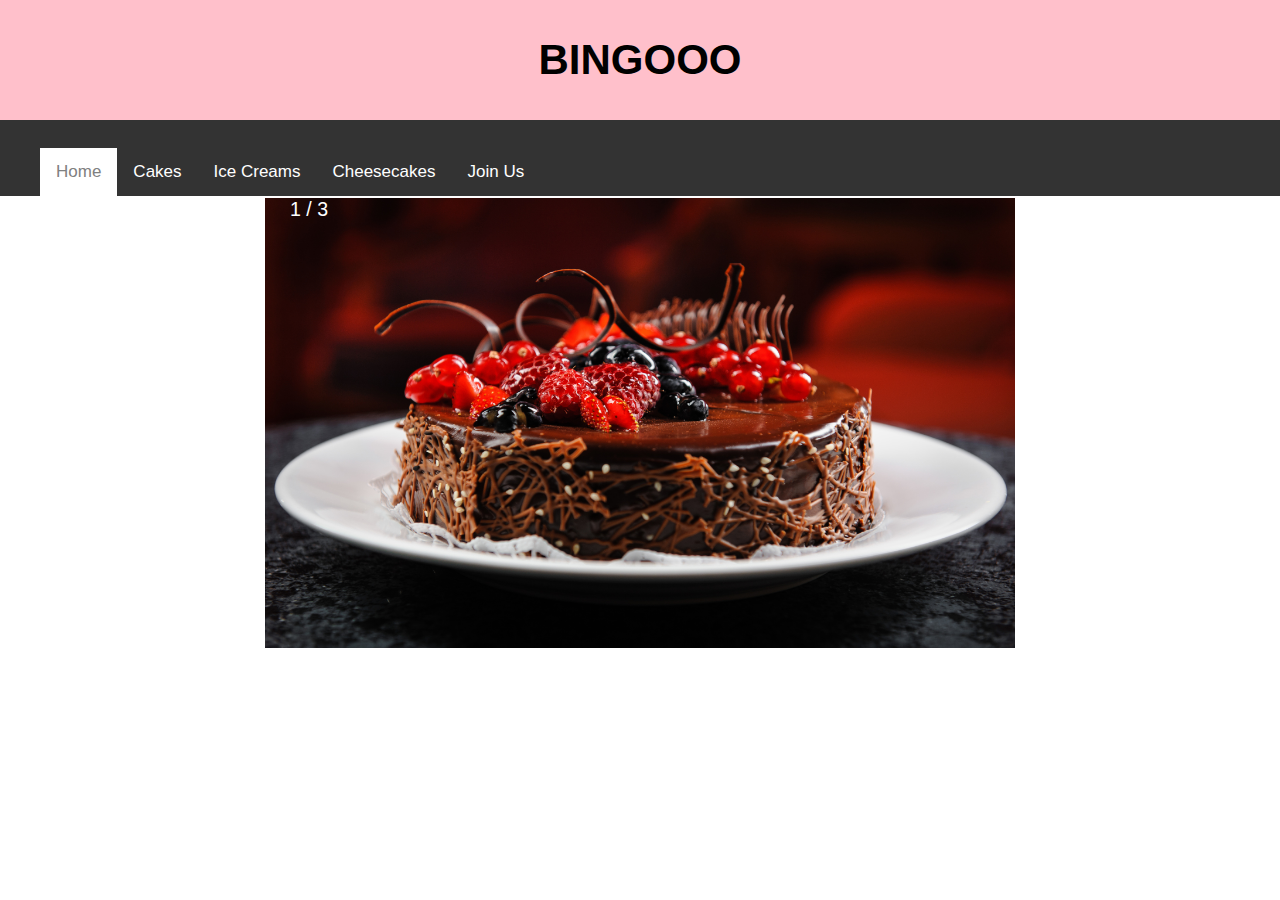
<file: html/index.html>
<!DOCTYPE html>
<html>
<head>
	<title>Bingoooo</title>
	<link rel="stylesheet" href="../css/navigation.css">
	<style>
		
		.slideshow  img {
			height: 300px;
			width: 500px;
			object-fit: fill;
			display: block;
  			margin-left: auto;
  			margin-right: auto;
  			object-fit: cover;
		}
		.slideshow {
			/*margin-top: -25px;*/
			height: 300px;
			border-style: solid;
		}
		.slideshow-container {
 			 max-width: 1000px;
  			position: relative;
  			margin: auto;
  			text-align: center;
  			margin-top: -30px;
		}
		.mySlides {display: none;}
		.mySlides img {vertical-align: middle;}
		.numbertext {
			position: absolute;
			margin-left:150px;
			font-size: 70%;
		}
	</style>
</head>


<body>
	<div class="header">
  		<h2>BINGOOO </h2>
	</div>

<div id="navbar">
	<ul>
 	 <li><a class="active" href="index.html" style="background-color: white; color: grey">Home</a></li>
 	 <li><a href="cakes.html">Cakes</a></li>
  	 <li><a href="icecream.html">Ice Creams</a></li>
  	 <li><a href="cheesecakes.html">Cheesecakes</a></li>
  	 <li><a href="joinus.html">Join Us</a></li>
	</ul></div><br>



<!---------------------------------------------------------------------------------------------------------------------->
<div class="slideshow-container">	
	<div class="mySlides fade">
  		<div class="numbertext" style="color: white;">1 / 3</div>
  		<a href="cakes.html"><img src="../images/slide2.jpg" style="width:750px; height: 450px"></a>
  		
	</div>

	<div class="mySlides fade">
  		<div class="numbertext">2 / 3</div>
  		<a href="cheesecakes.html"><img src="../images/slide1.jpg" style="width:750px; height: 450px"></a>
  		
	</div>

	<div class="mySlides fade">
  		<div class="numbertext">3 / 3</div>
  		<a href="icecream.html"><img src="../images/slide4.jpg" style="width:750px; height: 450px"></a>
  		
	</div>
</div>

<div style="text-align:center">
  <span class="dot"></span> 
  <span class="dot"></span> 
  <span class="dot"></span> 
</div>
<script>
	var slideIndex = 0;
	showSlides();

	function showSlides() {
  		var i;
  		var slides = document.getElementsByClassName("mySlides");
  		var dots = document.getElementsByClassName("dot");
  		for (i = 0; i < slides.length; i++) {
    		slides[i].style.display = "none";  
  	}
  	slideIndex++;
  	if (slideIndex > slides.length) {slideIndex = 1}    
  	for (i = 0; i < dots.length; i++) {
    	dots[i].className = dots[i].className.replace(" active", "");
  	}
  	slides[slideIndex-1].style.display = "block";  
  	dots[slideIndex-1].className += " active";
  	setTimeout(showSlides, 2000); 
	}
</script>
</body>
</html>
</file>
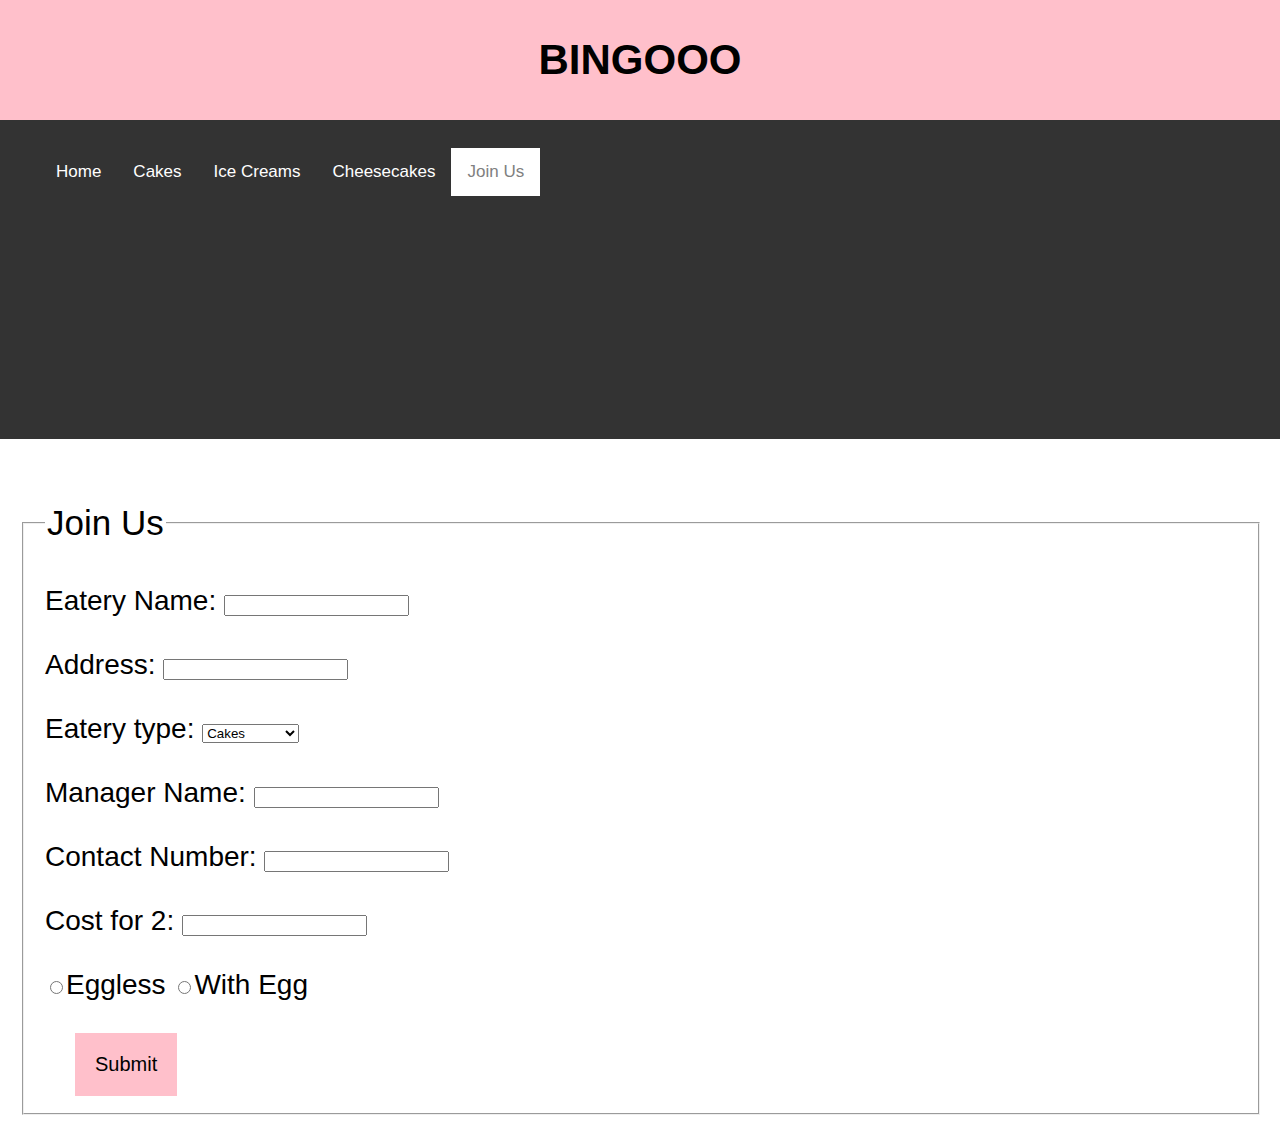
<file: joinus.html>
<html>
<head>
<title>Join Us!</title>
<link rel="stylesheet" href="../css/navigation.css">
<style type="text/css">
  #submit {
    margin-left: 30px;
    background-color: pink;
    display: block;
    padding: 20px;
    border: none;
    font-size: 20px;
    text-decoration: ;
  }
  #shift {
    margin-left: 20px;
  }
  legend {
    font-size: 35px;
  }
  fieldset {
    margin-right: 20px;
  }
</style>
</head>
<script>
function validateForm()
{
var x = document.forms["MyForm"]["eatery_name"].value;
  if (x == "") {
    alert("Name must be filled out");
	}
 x = document.forms["MyForm"]["add"].value;
if (x == "") {
    alert("Address must be filled out");
	}
 x = document.forms["MyForm"]["man_name"].value;
if (x == "") {
    alert("Manager Name must be filled out");
	}
	return false;
}

function heet()
{
var no=document.forms["MyForm"]["number"].value;
var phoneno = /^\d{10}$/;

if(no.match(phoneno))
     {return true;}
else
        {
        alert("Enter valid number ");
        return false;
        }
		return false;
}

function printName() {
  var x = document.forms["MyForm"]["eatery_name"].value;
  document.getElementById("d1").innerHTML = "You wrote: " + x;
}

</script>
<body>
<div class="header">
  <h2>BINGOOO </h2>
</div>

<div id="navbar">
<ul>
  <li><a class="active" href="home.html">Home</a></li>
  <li><a href="cakes.html" >Cakes</a></li>
  <li><a href="icecream.html">Ice Creams</a></li>
  <li><a href="cheesecakes.html">Cheesecakes</a></li>
  <li><a href="joinus.html" style="background-color: white; color: grey">Join Us</a></li>
</ul><br><br>
</div><br>
<div style="margin-top: -613px; background-color: white;"><br><br>
  <div id="shift">

<form action="http://localhost:8080/Exp3_servletusingeclipse/exp3" name="MyForm" onsubmit="return validateForm()+ heet()" method="get">
  <fieldset>
    <legend>Join Us</legend><br>
Eatery Name: <input type="text" name="eatery_name" oninput="printName()"><br><br>
Address: <input type="text" name="add"><br><br>
Eatery type: 
<select>
  <option value="cakes" name="type">Cakes</option>
  <option value="ice-cream" name="type">Ice Creams</option>
  <option value="cheesecake" name="type">Cheesecake</option>
  <option value="choco" name="type">Chocolates</option>
</select><br><br>
Manager Name: <input type="text" name="man_name"><br><br>
Contact Number: <input type="text" name="number" maxlength="10"><br><br>
Cost for 2: <input type="text" name="cost">
<br><br>
<input type="radio" name="type" value="eggless">Eggless
<input type="radio" name="type" value="with egg">With Egg<br><br>
<input type="submit" id='submit'>
</fieldset>
	</form>
  <p id="d1"></p>
</div>
</div>
	</body>
</html>
</file>
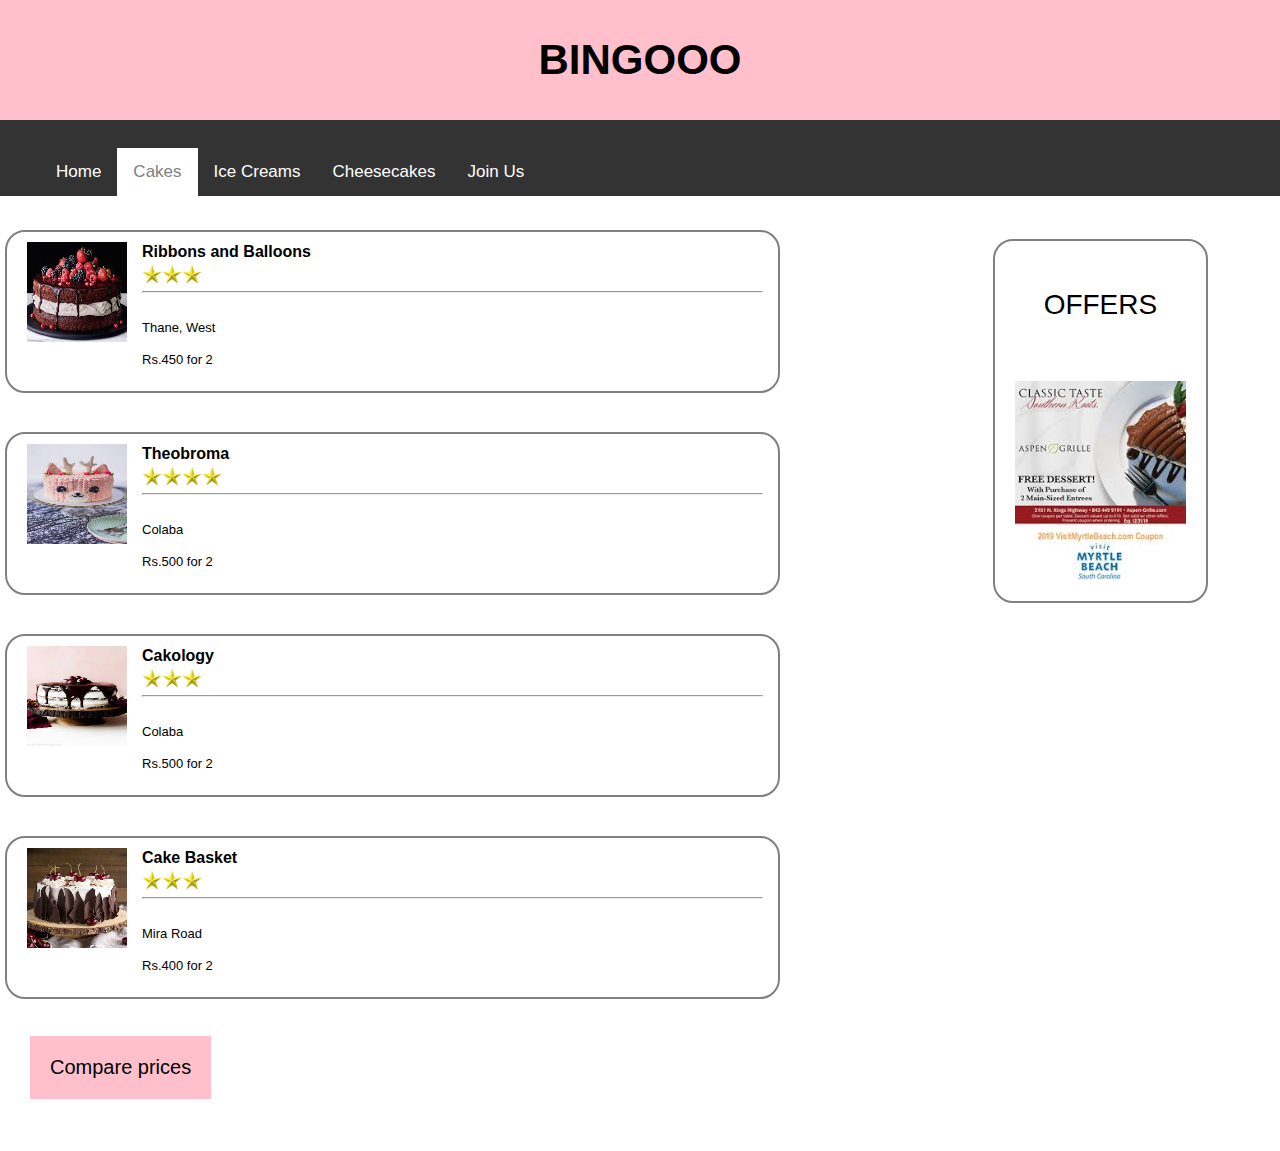
<file: html/cakes.html>
<!DOCTYPE html>
<html>
<head>
<title>Bingooo Cakes</title>
<meta name="viewport" content="width=device-width, initial-scale=1">
<link rel="stylesheet" href="../css/navigation.css">
<link rel="stylesheet" href="../css/list.css">
<script type="text/javascript" src="../js/compare_cake.js"></script>

<style>


</style>
<script>
  function opa(x)
  {
    var element = document.getElementById(x);
    element.style.opacity = "0.5";
  }
  function opa2(x)
  {
    var element = document.getElementById(x);
    element.style.opacity = "1";
  }
  
  </script>
</head>
<body>

<div class="header">
  <h2>BINGOOO </h2>
</div>

<div id="navbar">
<ul>
  <li><a class="active" href="index.html">Home</a></li>
  <li><a href="cakes.html" style="background-color: white; color: grey">Cakes</a></li>
  <li><a href="icecream.html">Ice Creams</a></li>
  <li><a href="cheesecakes.html">Cheesecakes</a></li>
  <li><a href="joinus.html">Join Us</a></li>
</ul>


</div>
<br>
<div id="list">
<img onmouseover="opa('img1')" onmouseleave="opa2('img1')" id="img1" src="../images/cake4.jpg" alt="cake" class="rep_img" >
<a href="1714106.html" id="anchor1"><font size="3"><b>Ribbons and Balloons</b></font><br></a>
<img src="../images/star.jpg" alt="star" class="star" ><img src="../images/star.jpg" alt="star" class="star" ><img src="../images/star.jpg" alt="star" class="star" ><br><hr>
<font size="2">Thane, West</font><br>
<font size="2" >Rs.450 for 2</font>

<div id="list1">
<p style="text-align: center">OFFERS</p></p><br>
<a href="offer.html"><img src="../images/offer1.jpg" height="200"></a>
</div>

</div>
<br>
<div id="list">
<img onmouseover="opa('img2')" onmouseleave="opa2('img2')" id="img2" src="../images/cake2.jpg" alt="cake" class="rep_img" >
<a href="1714106.html"><font size="3" id="anchor2"><b>Theobroma</b></font></a><br>
<img src="../images/star.jpg" alt="star" class="star" ><img src="../images/star.jpg" alt="star" class="star"><img src="../images/star.jpg" alt="star" class="star"><img src="../images/star.jpg" alt="star" class="star" ><br><hr>
<font size="2">Colaba</font><br>
<font size="2" >Rs.500 for 2</font>


</div>
<br>
<div id="list">
<img onmouseover="opa('img3')" onmouseleave="opa2('img3')" id="img3" src="../images/cake3.jpg" alt="cake" class="rep_img" >
<a href="1714106.html"><font size="3" ><b>Cakology</b></font></a><br>
<img src="../images/star.jpg" alt="star" class="star"><img src="../images/star.jpg" alt="star" class="star"><img src="../images/star.jpg" alt="star" class="star"><br><hr>
<font size="2">Colaba</font><br>
<font size="2">Rs.500 for 2</font>


</div>
<br>
<div id="list">
<img onmouseover="opa('img4')" onmouseleave="opa2('img4')" id="img4" src="../images/cake1.jpg" alt="cake" class="rep_img" >
<a href="../html/1714106.html"><font size="3"><b>Cake Basket</b></font></a><br>
<img src="../images/star.jpg" alt="star" class="star"><img src="../images/star.jpg" alt="star" class="star"><img src="../images/star.jpg" alt="star" class="star"><br><hr>
<font size="2">Mira Road</font><br>
<font size="2">Rs.400 for 2</font>
</div><br>
<button onclick="loadDoc()">Compare prices</button><br>
<table id='demo'></table>

</body>
</file>
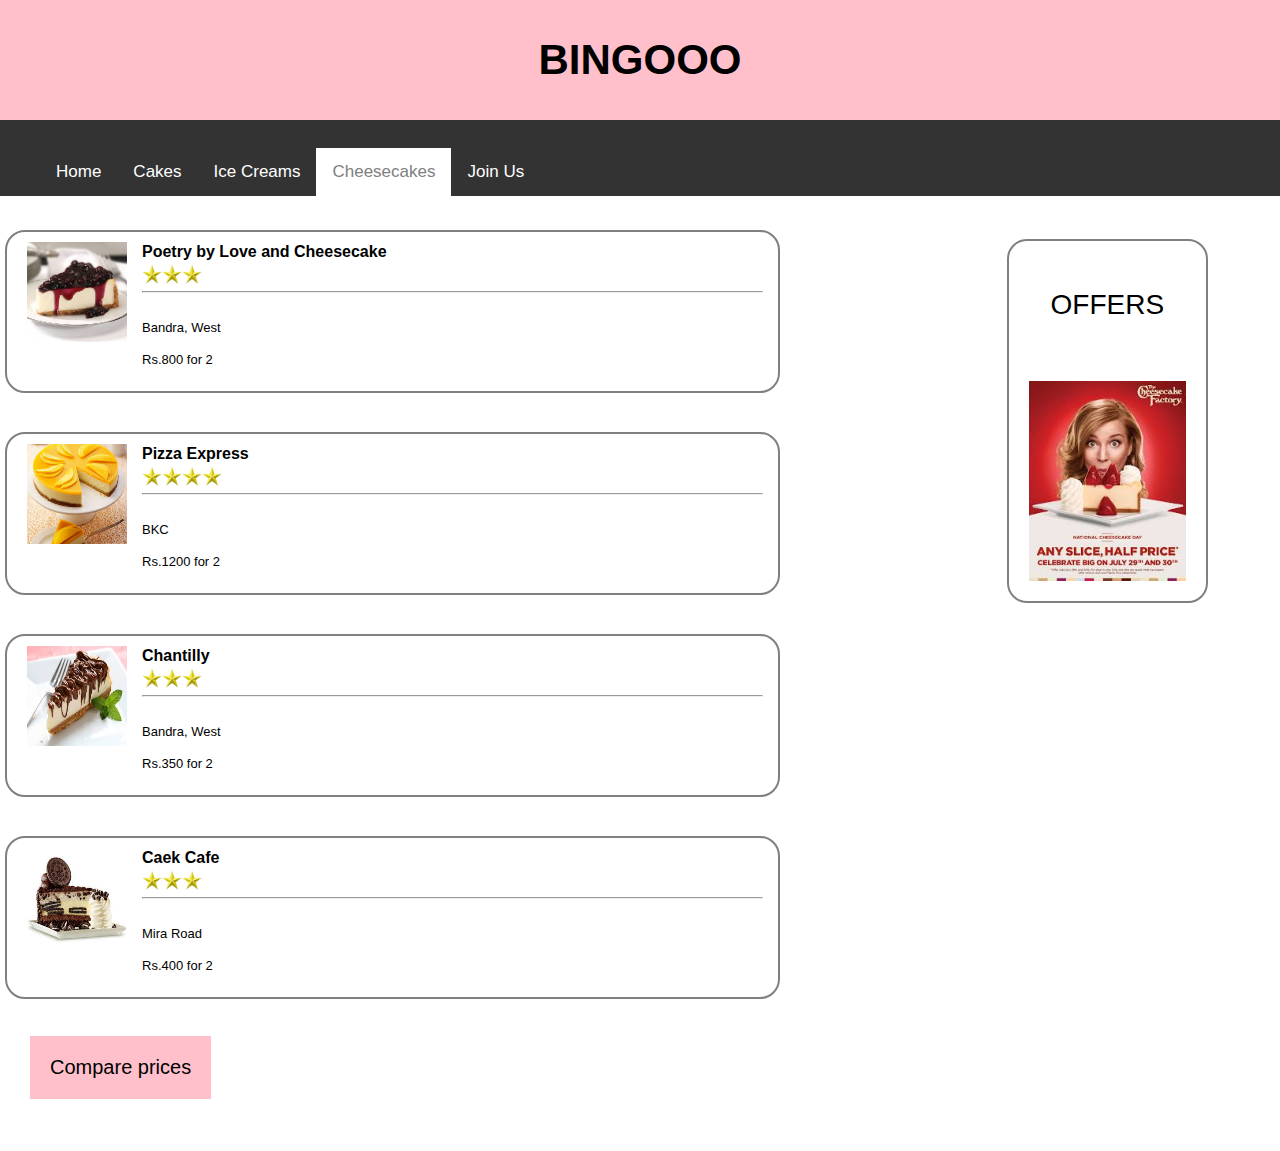
<file: html/cheesecakes.html>
<!DOCTYPE html>
<html>
<head>
<title>Bingooo Cheesecakes</title>
<meta name="viewport" content="width=device-width, initial-scale=1">
<link rel="stylesheet" href="../css/navigation.css">
<link rel="stylesheet" href="../css/list.css">
<script type="text/javascript" src="../js/compare_cheese.js"></script>
<script>

  function opa(x)
  {
    var element = document.getElementById(x);
    element.style.opacity = "0.5";
  }
  function opa2(x)
  {
    var element = document.getElementById(x);
    element.style.opacity = "1";
  }
  
  </script>
  <style type="text/css">
  	table,th,td {
	border : 1px solid black;
	border-collapse: collapse;
	text-align: center;
	font-size: 20px;
	}	
	th,td {
	padding: 5px;
	}
	table {
		margin-left: 20px;
		margin-bottom: 20px;

	}
  </style>
</head>
<body>

<div class="header">
  <h2>BINGOOO </h2>
</div>

<div id="navbar">
<ul>
  <li><a class="active" href="home.html">Home</a></li>
  <li><a href="cakes.html">Cakes</a></li>
  <li><a href="icecream.html">Ice Creams</a></li>
  <li><a href="cheesecakes.html"  style="background-color: white; color: grey">Cheesecakes</a></li>
  <li><a href="joinus.html">Join Us</a></li>

</ul>
</div>

<br>
<div id="list">
<img onmouseover="opa('img1')" onmouseleave="opa2('img1')" id="img1" src="../images/cheese1.jpg" alt="cake" class="rep_img" >
<a href="1714106.html" id="anchor1"><font size="3"><b>Poetry by Love and Cheesecake</b></font><br></a>
<img src="../images/star.jpg" alt="star" class="star" >
<img src="../images/star.jpg" alt="star" class="star" >
<img src="../images/star.jpg" alt="star" class="star" ><br><hr>
<font size="2">Bandra, West</font><br>
<font size="2" >Rs.800 for 2</font>
<!--<button style="float: right; margin-top: 10px; margin-right: 20px;" onclick="loadDock()">See Menu</button>-->

<div id="list1">
<p style="text-align: center">OFFERS</p></p><br>
<a href="offer_cheese.html"><img src="../images/cheese_offer.jpg" height="200"></a>
</div>

</div>
<br>
<div id="list">
<img onmouseover="opa('img2')" onmouseleave="opa2('img2')" id="img2" src="../images/cheese2.jpg" alt="cake" class="rep_img" >
<a href="1714106.html"><font size="3" id="anchor2"><b>Pizza Express</b></font></a><br>
<img src="../images/star.jpg" alt="star" class="star" >
<img src="../images/star.jpg" alt="star" class="star">
<img src="../images/star.jpg" alt="star" class="star">
<img src="../images/star.jpg" alt="star" class="star" ><br><hr>
<font size="2">BKC</font><br>
<font size="2" >Rs.1200 for 2</font>


</div>
<br>
<div id="list">
<img onmouseover="opa('img3')" onmouseleave="opa2('img3')" id="img3" src="../images/cheese3.jpg" alt="cake" class="rep_img" >
<a href="1714106.html"><font size="3" ><b>Chantilly</b></font></a><br>
<img src="../images/star.jpg" alt="star" class="star">
<img src="../images/star.jpg" alt="star" class="star">
<img src="../images/star.jpg" alt="star" class="star"><br><hr>
<font size="2">Bandra, West</font><br>
<font size="2">Rs.350 for 2</font>


</div>
<br>
<div id="list">
<img onmouseover="opa('img4')" onmouseleave="opa2('img4')" id="img4" src="../images/cheese4.jpg" alt="cake" class="rep_img" >
<a href="1714106.html"><font size="3"><b>Caek Cafe</b></font></a><br>
<img src="../images/star.jpg" alt="star" class="star">
<img src="../images/star.jpg" alt="star" class="star">
<img src="../images/star.jpg" alt="star" class="star"><br><hr>
<font size="2">Mira Road</font><br>
<font size="2">Rs.400 for 2</font>
</div><br>
<button onclick="loadDoc()">Compare prices</button><br>
<table id='demo'></table>
</body>
</file>
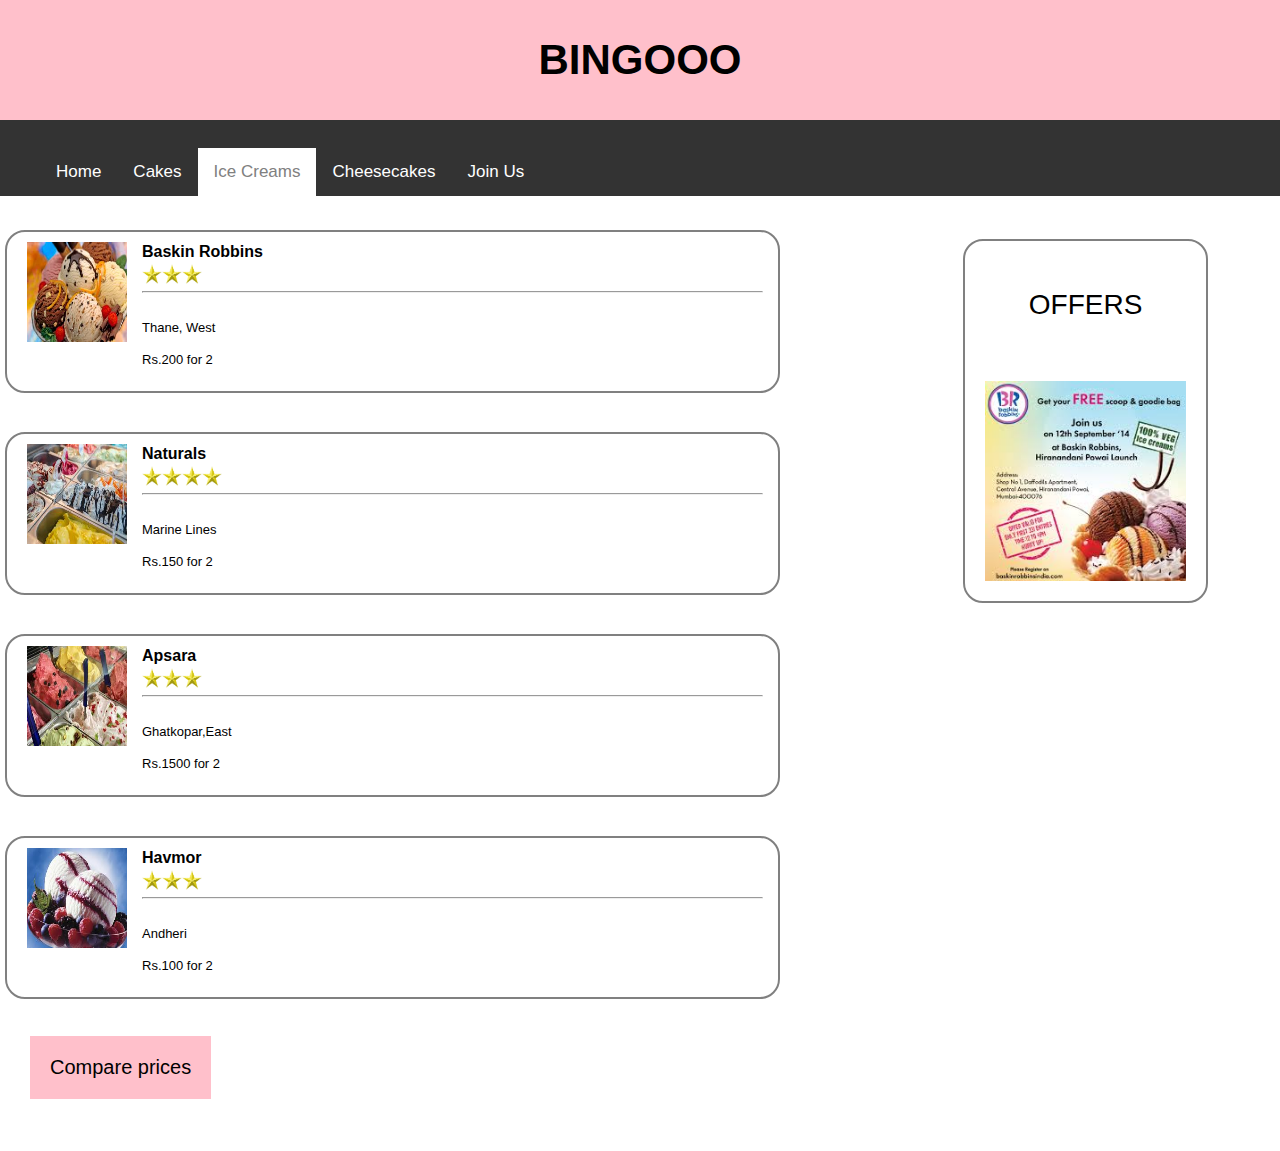
<file: html/icecream.html>
<!DOCTYPE html>
<html>
<head>
<title>Bingooo Cakes</title>
<meta name="viewport" content="width=device-width, initial-scale=1">
<link rel="stylesheet" href="../css/navigation.css">
<link rel="stylesheet" href="../css/list.css">
<script type="text/javascript" src="../js/compare_ice.js"></script>
<style>


</style>
<script>
  function opa(x)
  {
    var element = document.getElementById(x);
    element.style.opacity = "0.5";
  }
  function opa2(x)
  {
    var element = document.getElementById(x);
    element.style.opacity = "1";
  }
  
  </script>
</head>
<body>

<div class="header">
  <h2>BINGOOO </h2>
</div>

<div id="navbar">
<ul>
  <li><a class="active" href="home.html">Home</a></li>
  <li><a href="cakes.html">Cakes</a></li>
  <li><a href="icecream.html" style="background-color: white; color: grey">Ice Creams</a></li>
  <li><a href="cheesecakes.html">Cheesecakes</a></li>
  <li><a href="form_js.html">Join Us</a></li>
</ul>


</div>
<br>
<div id="list">
<img onmouseover="opa('img1')" onmouseleave="opa2('img1')" id="img1" src="../images/icecream1.jpg" alt="cake" class="rep_img" >
<a href="1714106.html" id="anchor1"><font size="3"><b>Baskin Robbins</b></font><br></a>
<img src="../images/star.jpg" alt="star" class="star" >
<img src="../images/star.jpg" alt="star" class="star" >
<img src="../images/star.jpg" alt="star" class="star" ><br><hr>
<font size="2">Thane, West</font><br>
<font size="2" >Rs.200 for 2</font>

<div id="list1">
<p style="text-align: center">OFFERS</p></p><br>
<a href="offer_ice.html"><img src="../images/icecream_offer.jpg" height="200">
</div>

</div>
<br>
<div id="list">
<img onmouseover="opa('img2')" onmouseleave="opa2('img2')" id="img2" src="../images/icecream2.jpg" alt="cake" class="rep_img" >
<a href="1714106.html"><font size="3" id="anchor2"><b>Naturals</b></font></a><br>
<img src="../images/star.jpg" alt="star" class="star" >
<img src="../images/star.jpg" alt="star" class="star">
<img src="../images/star.jpg" alt="star" class="star">
<img src="../images/star.jpg" alt="star" class="star" ><br><hr>
<font size="2">Marine Lines</font><br>
<font size="2" >Rs.150 for 2</font>


</div>
<br>
<div id="list">
<img onmouseover="opa('img3')" onmouseleave="opa2('img3')" id="img3" src="../images/icecream3.jpg" alt="cake" class="rep_img" >
<a href="1714106.html"><font size="3" ><b>Apsara</b></font></a><br>
<img src="../images/star.jpg" alt="star" class="star">
<img src="../images/star.jpg" alt="star" class="star">
<img src="../images/star.jpg" alt="star" class="star"><br><hr>
<font size="2">Ghatkopar,East</font><br>
<font size="2">Rs.1500 for 2</font>


</div>
<br>
<div id="list">
<img onmouseover="opa('img4')" onmouseleave="opa2('img4')" id="img4" src="../images/icecream4.jpg" alt="cake" class="rep_img" >
<a href="1714106.html"><font size="3"><b>Havmor</b></font></a><br>
<img src="../images/star.jpg" alt="star" class="star">
<img src="../images/star.jpg" alt="star" class="star">
<img src="../images/star.jpg" alt="star" class="star"><br><hr>
<font size="2">Andheri</font><br>
<font size="2">Rs.100 for 2</font>
</div><br>
<button onclick="loadDoc()">Compare prices</button><br>
<table id='demo'></table>
</body>
</file>
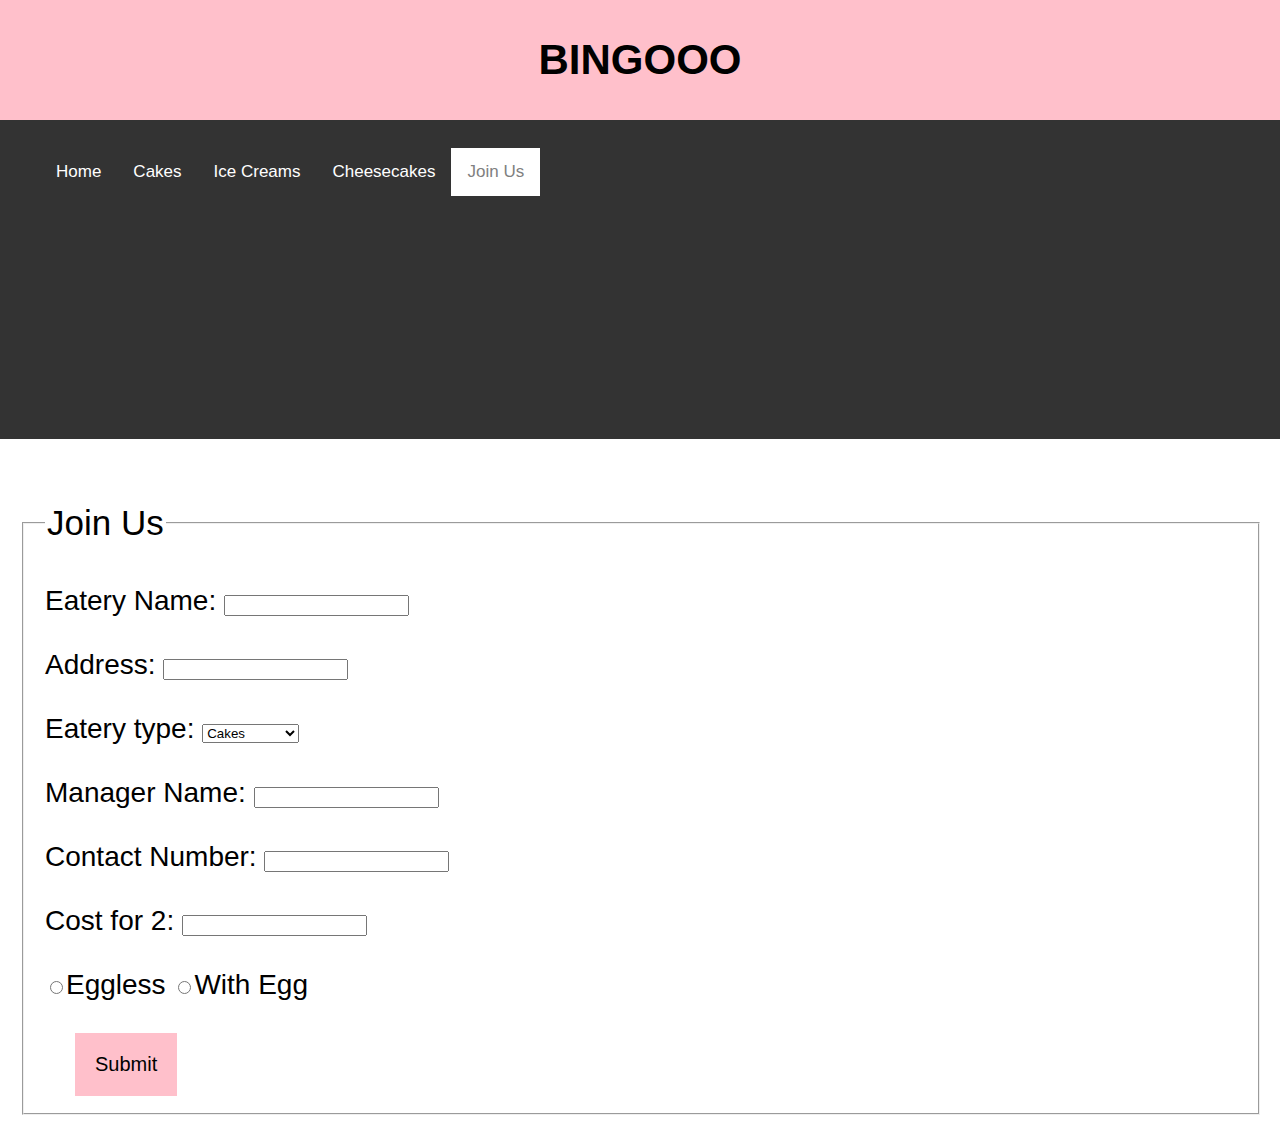
<file: html/joinus.html>
<html>
<head>
<title>Join Us!</title>
<link rel="stylesheet" href="../css/navigation.css">
<style type="text/css">
  #submit {
    margin-left: 30px;
    background-color: pink;
    display: block;
    padding: 20px;
    border: none;
    font-size: 20px;
    text-decoration: ;
  }
  #shift {
    margin-left: 20px;
  }
  legend {
    font-size: 35px;
  }
  fieldset {
    margin-right: 20px;
  }
</style>
</head>
<script>
function validateForm()
{
var x = document.forms["MyForm"]["eatery_name"].value;
  if (x == "") {
    alert("Name must be filled out");
	}
 x = document.forms["MyForm"]["add"].value;
if (x == "") {
    alert("Address must be filled out");
	}
 x = document.forms["MyForm"]["man_name"].value;
if (x == "") {
    alert("Manager Name must be filled out");
	}
	return false;
}

function heet()
{
var no=document.forms["MyForm"]["number"].value;
var phoneno = /^\d{10}$/;

if(no.match(phoneno))
     {return true;}
else
        {
        alert("Enter valid number ");
        return false;
        }
		return false;
}

function printName() {
  var x = document.forms["MyForm"]["eatery_name"].value;
  document.getElementById("d1").innerHTML = "You wrote: " + x;
}

</script>
<body>
<div class="header">
  <h2>BINGOOO </h2>
</div>

<div id="navbar">
<ul>
  <li><a class="active" href="home.html">Home</a></li>
  <li><a href="cakes.html" >Cakes</a></li>
  <li><a href="icecream.html">Ice Creams</a></li>
  <li><a href="cheesecakes.html">Cheesecakes</a></li>
  <li><a href="joinus.html" style="background-color: white; color: grey">Join Us</a></li>
</ul><br><br>
</div><br>
<div style="margin-top: -613px; background-color: white;"><br><br>
  <div id="shift">

<form action="http://localhost:8080/Exp3_servletusingeclipse/exp3" name="MyForm" onsubmit="return validateForm()+ heet()" method="get">
  <fieldset>
    <legend>Join Us</legend><br>
Eatery Name: <input type="text" name="eatery_name" oninput="printName()"><br><br>
Address: <input type="text" name="add"><br><br>
Eatery type: 
<select>
  <option value="cakes" name="type">Cakes</option>
  <option value="ice-cream" name="type">Ice Creams</option>
  <option value="Cheesecake" name="type">Cheesecake</option>
  <option value="choco" name="type">Chocolates</option>
</select><br><br>
Manager Name: <input type="text" name="man_name"><br><br>
Contact Number: <input type="text" name="number" maxlength="10"><br><br>
Cost for 2: <input type="text" name="cost">
<br><br>
<input type="radio" name="type" value="eggless">Eggless
<input type="radio" name="type" value="with egg">With Egg<br><br>
<input type="submit" id='submit'>
</fieldset>
	</form>
  <p id="d1"></p>
</div>
</div>
	</body>
</html>
</file>
<file: css/navigation.css>
body {
  margin: 0;
  font-size: 28px;
  font-family: Arial, Helvetica, sans-serif;
}

.header {
  background-color: pink;
  color: black;
  padding: 1px;
  text-align: center;
}

#navbar {
  overflow: hidden;
  background-color: #333;
  height:100%;
}

#navbar li {
  float: left;
  display: inline-block;
  color: white;
  text-align: center;
  text-decoration: none;
  font-size: 17px;
}

#navbar a {
  float: left;
  display: inline-block;
  color: white;
  text-align: center;
  padding: 14px 16px;

  text-decoration: none;
  font-size: 17px;
}

#navbar a:hover {
  background-color: #ddd;
  color: black;
}

#navbar a.active {
  background-color: #333;
  color: white;
}

.content {
  padding: 0px;
  padding-top: -10px;
}

.sticky {
  position: fixed;
  top: 0;
  width: 100%;
}

.sticky + .content {
  padding-top: -10px;
}

/*
<body>
  <div class="header">
  <h2>BINGOOO </h2>
</div>

<div id="navbar">
<ul>
  <li><a class="active" href="1714106.html">Home</a></li>
  <li><a href="1714106.html" style="background-color: white; color: grey">Cakes</a></li>
  <li><a href="1714106.html">Ice Creams</a></li>
  <li><a href="1714106.html">Cheesecakes</a></li>
  <li><a href="1714106.html">Chocolates</a></li>
  <li><a href="1714106.html">Waffles</a></li>
</ul>
</body>
*/
</file>
<file: css/list.css>
#list
{
border-style: solid;
border-width: 2px;
border-color: grey;
border-radius: 20px;
margin: 5px;
margin-top: 2px; 
margin-right: 500px;
padding-left:20px;
padding-bottom:20px;
}
#list a
{
  color: black;
}
#list a:link {
  text-decoration: none;
}

#list a:visited {
  text-decoration: none;
}

#list a:hover {
  text-decoration: underline;
}

#list a:active {
  text-decoration: underline;
}
#list img {
  float: left;
}
#list1 {
	border-style: solid;
	border-width: 2px;
	border-color: grey;
	border-radius: 20px;
	margin: 5px;
	margin-top: -100px; 
	padding:20px;
	margin-left: 70px;
	margin-right: -430px;
	float:right;
}
.rep_img {
	width:100px;
	height:100px;
	margin-right:15px; 
	padding-top: 10px
}
hr {
	 margin-top: -5px; 
	 margin-right: 15px
}
.star {
	width: 20px; 
	height: 20px
}
button{
	margin-left: 30px;
	background-color: pink;
	display: block;
	padding: 20px;
	border: none;
	font-size: 20px;
	text-decoration: ;
}
table,th,td {
	border : 1px solid black;
	border-collapse: collapse;
	text-align: center;
	font-size: 20px;
	}	
	th,td {
	padding: 5px;
	}
	table {
		margin-left: 20px;
		margin-bottom: 20px;

	}
</file>
